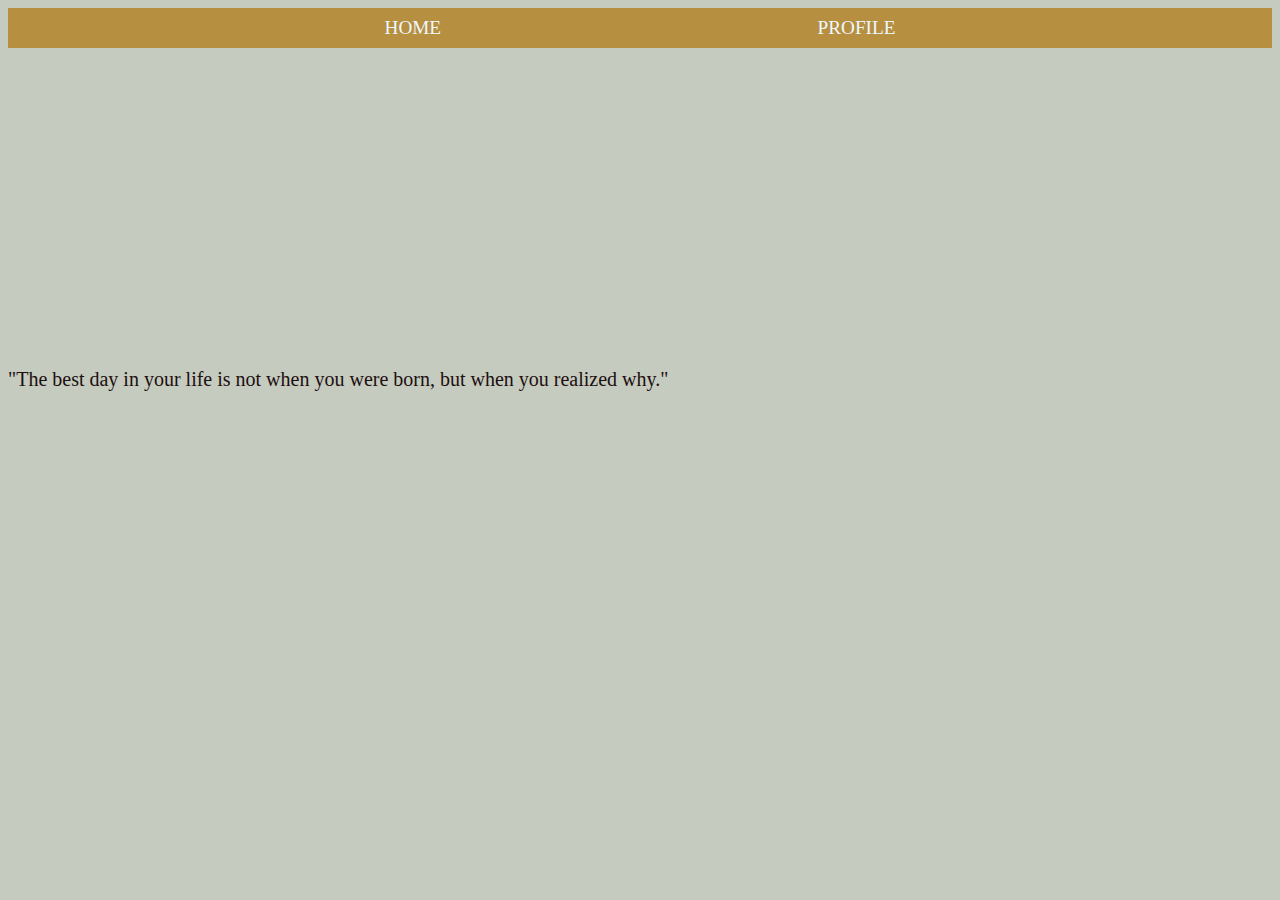
<file: index.html>
<!DOCTYPE html>
<html lang="en">
<head>
    <meta charset="UTF-8">
    <meta name="viewport" content="width=device-width, initial-scale=1.0">
    <title>HOME</title>
    <link rel="stylesheet" href="indexstyle.css">
</head>
<body>
    <div id="navbar">
        <a href="index.html">HOME</a>
        <a href="profile.html">PROFILE</a>
    </div>
    <!--insert one of your images-->

    <img src="SHUBER_nobg.JPG">

    <div class="welcome" id="w1">
        Welcome
    </div>
    <div class="welcome" id="w2">
          to the
    </div>
    <div class="welcome" id="w3">
        personal website of 
    </div>
    <div class="welcome" id="w4">
        Sayed Shuber Mehdi
    </div>

    <div id="quote1">
        "The best day in your life is not when you were born, but when you realized why."
    </div>
</body>
</html>
</file>
<file: indexstyle.css>
/* https://coolors.co/palette/006466-065a60-0b525b-144552-1b3a4b-212f45-272640-312244-3e1f47-4d194d*/
/*https://coolors.co/palette/0e1c26-13232c-172a32-1c3139-21373f-253e45-2a454b*/


/*#B6CCA1*/
body {
    background-color: #c5cbbf ;
}

#navbar {
    background-color: #b68f40;
    width: 100%;
    height: 40px;
    display: flex;
    flex-direction: row;
    align-items: center;
    justify-content: space-evenly;
    font-size: larger;
}
a {
    color: aliceblue;
    text-decoration-line: none;
}
.welcome {
    height:100px;
    display: inline-flex;
    position: relative;
    color:rgb(114, 117, 117);
    font-size: 70px;
    opacity: 0;
    font-family: Cambria, Cochin, Georgia, Times, 'Times New Roman', serif;
    transform: translateX(-50px);
}

.welcome:hover {
    font-size: 72px;
    transition-property: all;
    transition-duration: 0.8s;
}

#w1 {
    animation: slideIn 1s ease-out forwards;
}
#w2 {
    animation: slideIn 1.2s ease-out forwards;
    margin: 10px;
}
#w3 {
    animation: slideIn 1.4s ease-out forwards;
}
#w4 {
    color: #30011E;
    animation: slideIn 1.6s ease-out forwards;
    transition-property: all;
    transition-duration: 0.5s;
}

img {
    float: right;
    height:400px;
    width: 400px;
    border-radius: 50%;
    border:2px solid #0e1c26;
    position: relative;
    right: 250px;
    top: 20px;
    opacity: 0;
    transform: translateX(-300px);
    animation: slideIn 1s ease-in forwards;
    transition-property: all;
    transition-duration: 0.5s;
} 
@keyframes slideIn {
    to {
        opacity: 1;
        transform: translateX(0);
    }
}

#quote1 {
    font-size: 20px;
    color: rgb(29, 15, 15);
    float: left;
    transition-property: all;
    transition-duration: 0.5s;
}
#quote1:hover {
    font-size: 21px;
    background-color: #9aa095 ;
    
}
img:hover {
    height:410px;
    width: 410px;
    border-radius: 50%;
}
#w4:hover {
    font-size: 74px;
}
</file>
